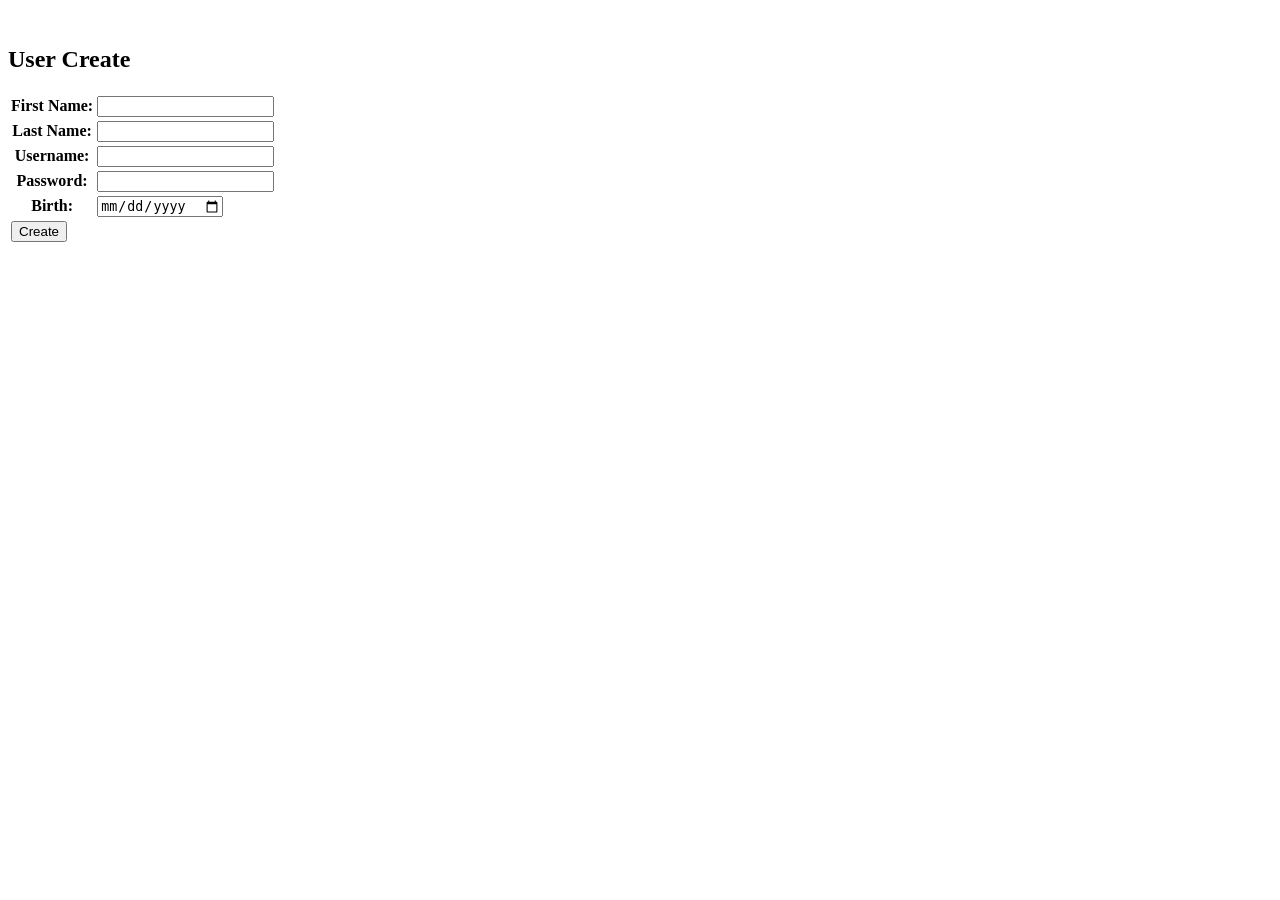
<file: JPA/src/main/resources/templates/create.html>
<!DOCTYPE html>
<html xmlns:th="http://www.thymeleaf.org">
<head>
<meta charset="UTF-8">
<title>User DB Data</title>
<link rel="stylesheet" th:href="@{/styles/main.css}" />
</head>
<body>
  <div th:replace="~{fragments :: header}"></div>
<br>
  <h2>User Create</h2>
  <form action="/create" th:object="${user}" method="post">
    <table class="user">
      <tr>
        <th>First Name:</th>
        <td><input type="text" th:field="*{firstName}" required></td>
      </tr>
      <tr>
        <th>Last Name:</th>
        <td><input type="text" th:field="*{lastName}" required></td>
      </tr>
      <tr>
        <th>Username:</th>
        <td>
            <input type="text" th:field="*{username}" required>
            <span class="error-message" th:errors="*{username}"></span>
        </td>
      </tr>
      <tr>
        <th>Password:</th>
        <td><input type="password" th:field="*{password}" required></td>
      </tr>
      <tr>
        <th>Birth:</th>
        <td><input type="date" th:field="*{birth}" required></td>
      </tr>
      <tr>
          <td colspan="2">
              <input type="submit" value="Create">
          </td>
      </tr>
    </table>
  </form>
</body>
</html>
</file>
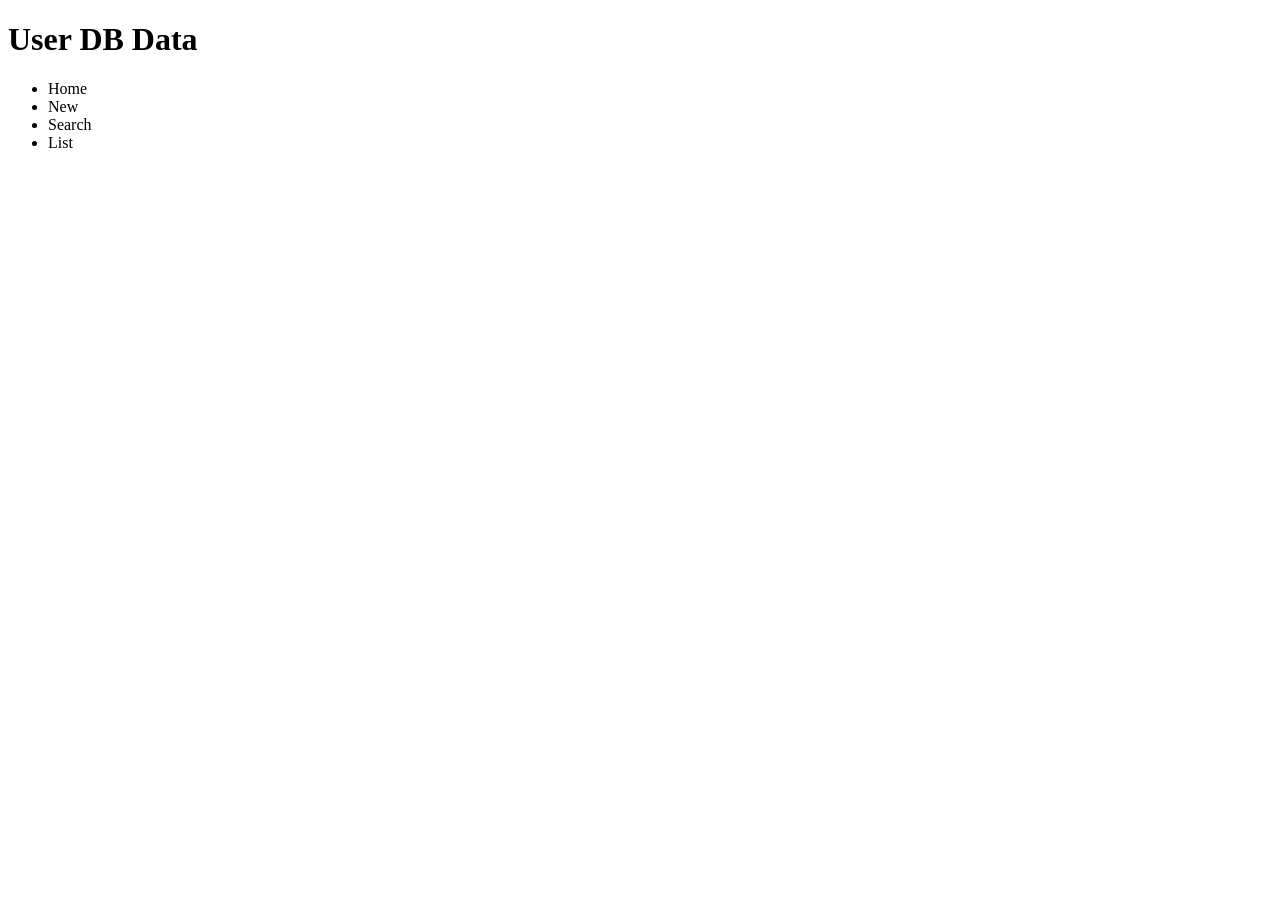
<file: JPA/src/main/resources/templates/fragments.html>
<!DOCTYPE html>
<html xmlns:th="http://www.thymeleaf.org">
<head>
<meta charset="UTF-8">
</head>
<body>
  <div th:fragment="header">
    <h1>User DB Data</h1>
    <ul>
      <li><a th:href="@{/}">Home</li>
      <li><a th:href="@{/create}">New</a></li>
      <li><a th:href="@{/search}">Search</a></li>
      <li><a th:href="@{/list}">List</a></li>
    </ul>
  </div>
</body>
</html>
</file>
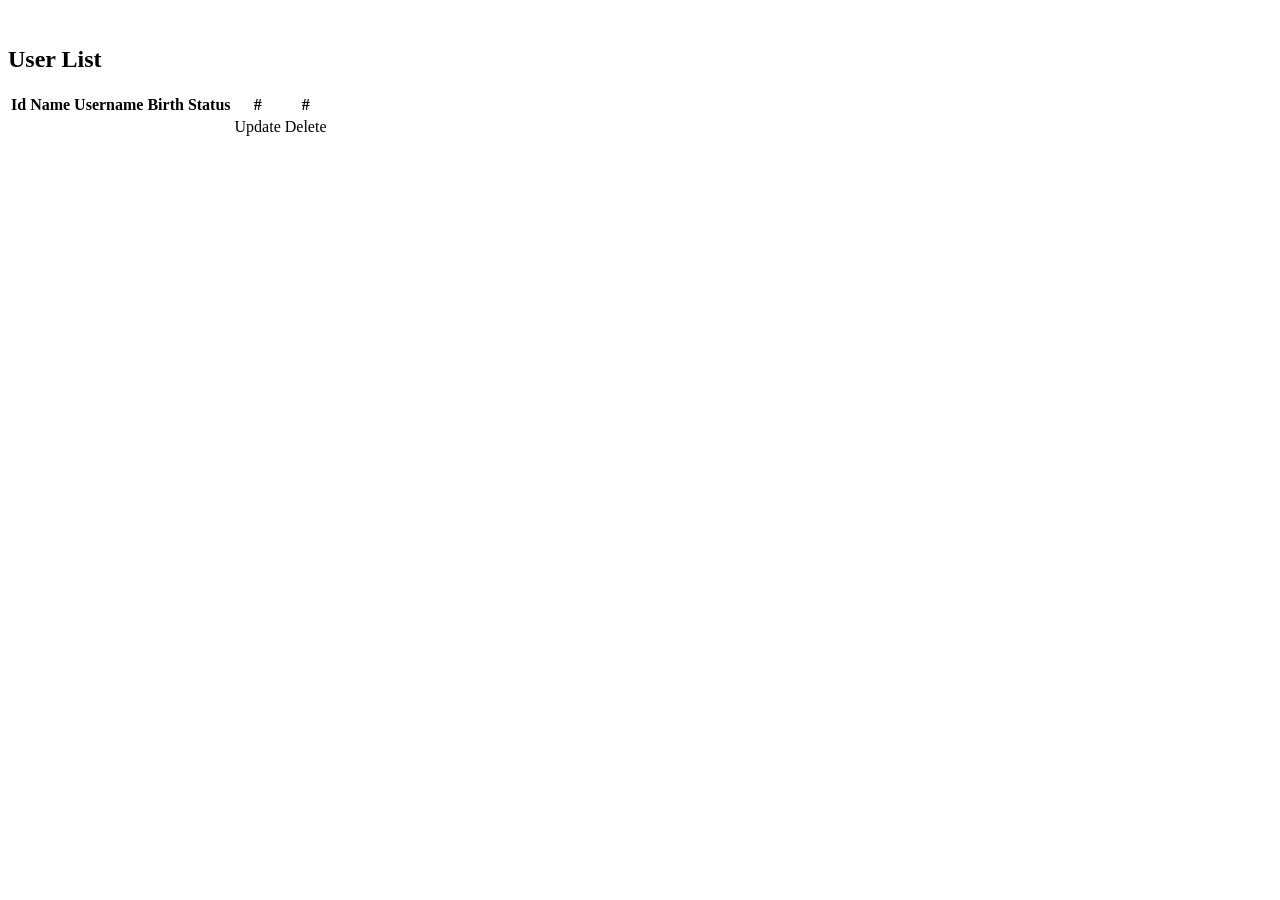
<file: JPA/src/main/resources/templates/list.html>
<!DOCTYPE html>
<html xmlns:th="http://www.thymeleaf.org">
<head>
<meta charset="UTF-8">
<title>User DB Data</title>
<link rel="stylesheet" th:href="@{/styles/main.css}" />
</head>
<body>
  <div th:replace="~{fragments :: header}"></div>
  <br>
  <h2>User List</h2>
  <table>
    <tr>
      <th>Id</th>
      <th>Name</th>
      <th>Username</th>
      <th>Birth</th>
      <th>Status</th>
      <th>#</th>
      <th>#</th>
    </tr>
    <tr th:each="user: ${users}" >
      <th scope="row" th:text="${user.idUser}"/>
      <td th:text="${user.firstName} + ' ' + ${user.lastName}"/>
      <td th:text="${#strings.toUpperCase(user.username)}"/>
      <td th:text="${#dates.format(user.birth, 'dd-MM-yyyy')}"/>
      <td th:text="${user.status}"/>
      <td><a th:href="@{/update/} + ${user.idUser}">Update</a></td>
      <td><a th:href="@{/delete/} + ${user.idUser}">Delete</a></td>
    </tr>
  </table>
</body>
</html>
</file>
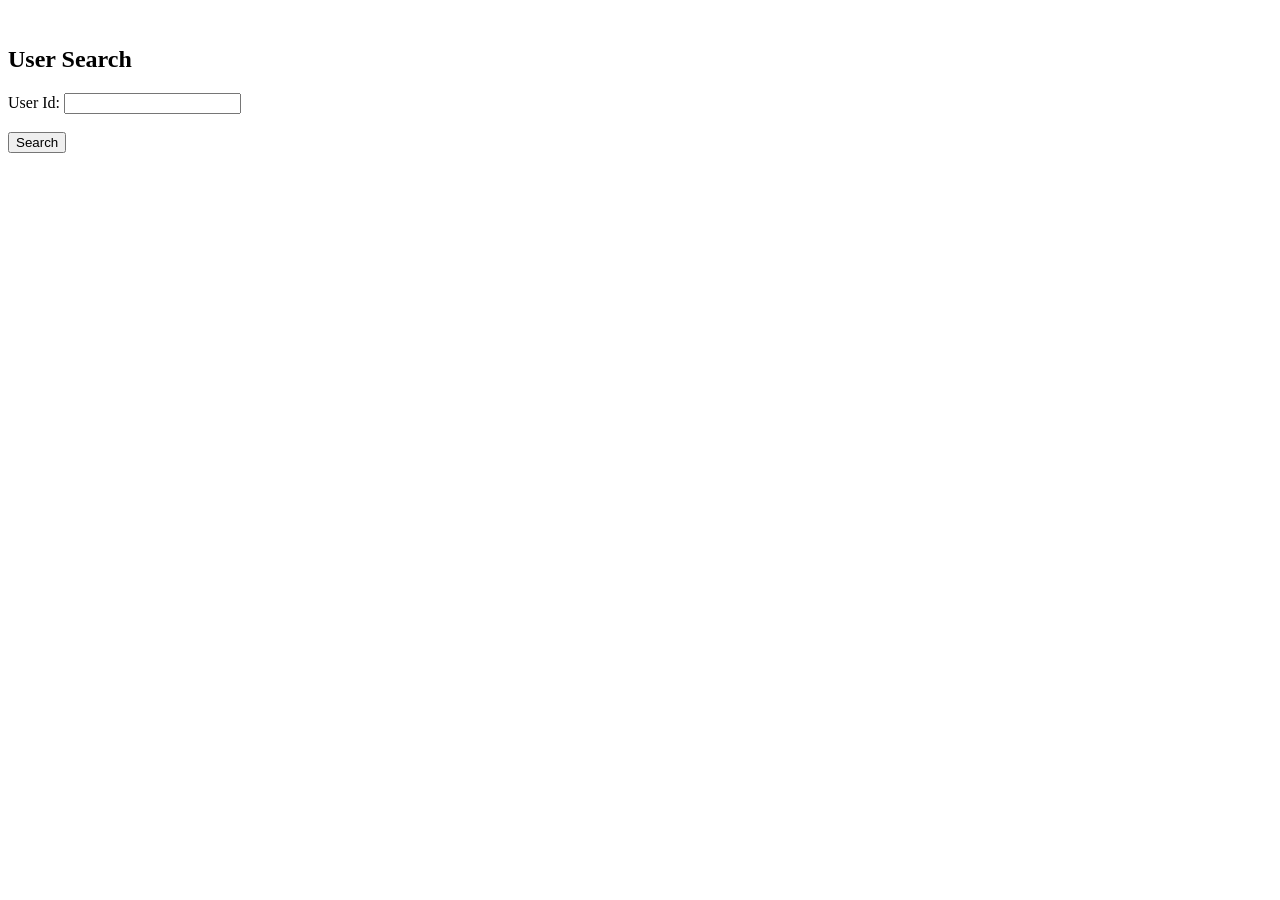
<file: JPA/src/main/resources/templates/search.html>
<!DOCTYPE html>
<html xmlns:th="http://www.thymeleaf.org">
<head>
<meta charset="UTF-8">
<title>User DB Data</title>
<link rel="stylesheet" th:href="@{/styles/main.css}" />
</head>
<body>
  <div th:replace="~{fragments :: header}"></div>
<br>
  <h2>User Search</h2>
  <form action="/search" method="post">
    User Id: <input type='text' name='id' required>
    <br><br>
    <input type='submit' value='Search'>
  </form>
</body>
</html>
</file>
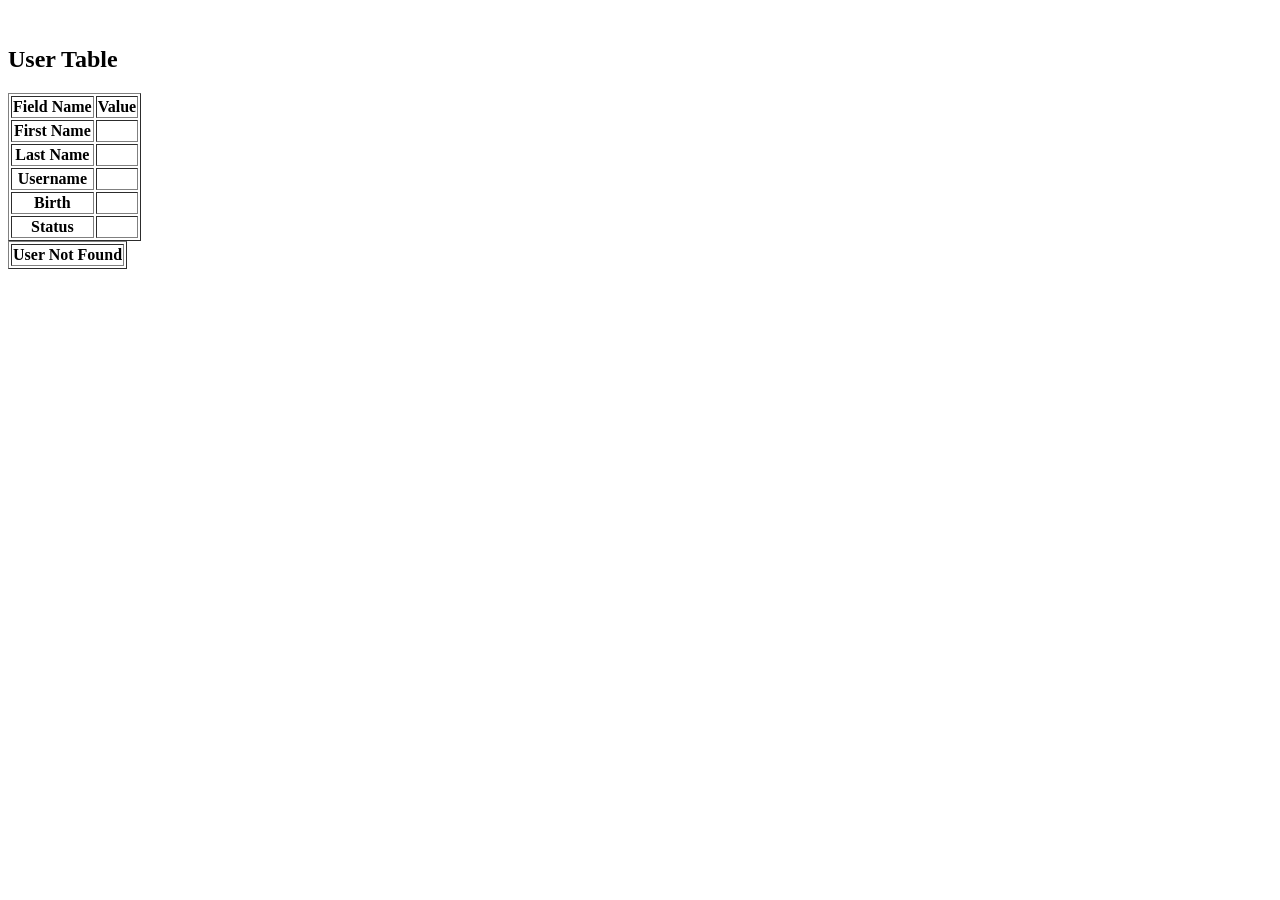
<file: JPA/src/main/resources/templates/table.html>
<!DOCTYPE html>
<html xmlns:th="http://www.thymeleaf.org">
<head>
<meta charset="UTF-8">
<title>User DB Data</title>
<link rel="stylesheet" th:href="@{/styles/main.css}" />
</head>
<body>
  <div th:replace="~{fragments :: header}"></div>
<br>
  <h2>User Table</h2>
  <table border='1' th:if="${#objects.nullSafe(user,false)}">
    <tr>
      <th>Field Name</th>
      <th>Value</th>
    </tr>
    <tr>
      <th>First Name</th>
      <td th:text="${user?.firstName}"/>
    </tr>
    <tr>
      <th>Last Name</td>
      <td th:text="${user?.lastName}"/>
    </tr>
    <tr>
      <th>Username</th>
      <td th:text="${#strings.toUpperCase(user?.username)}"/>
    </tr>
    <tr>
      <th>Birth</th>
      <td th:text="${#dates.format(user.birth, 'dd-MM-yyyy')}"/>
    </tr>
    <tr>
      <th>Status</th>
      <td th:text="${user.status}"/>
    </tr>
  </table>
  <table border='1' th:if="!${#objects.nullSafe(user,false)}"}>
    <tr>
      <th>User Not Found</th>
    </tr>
  </table>
</body>
</html>
</file>
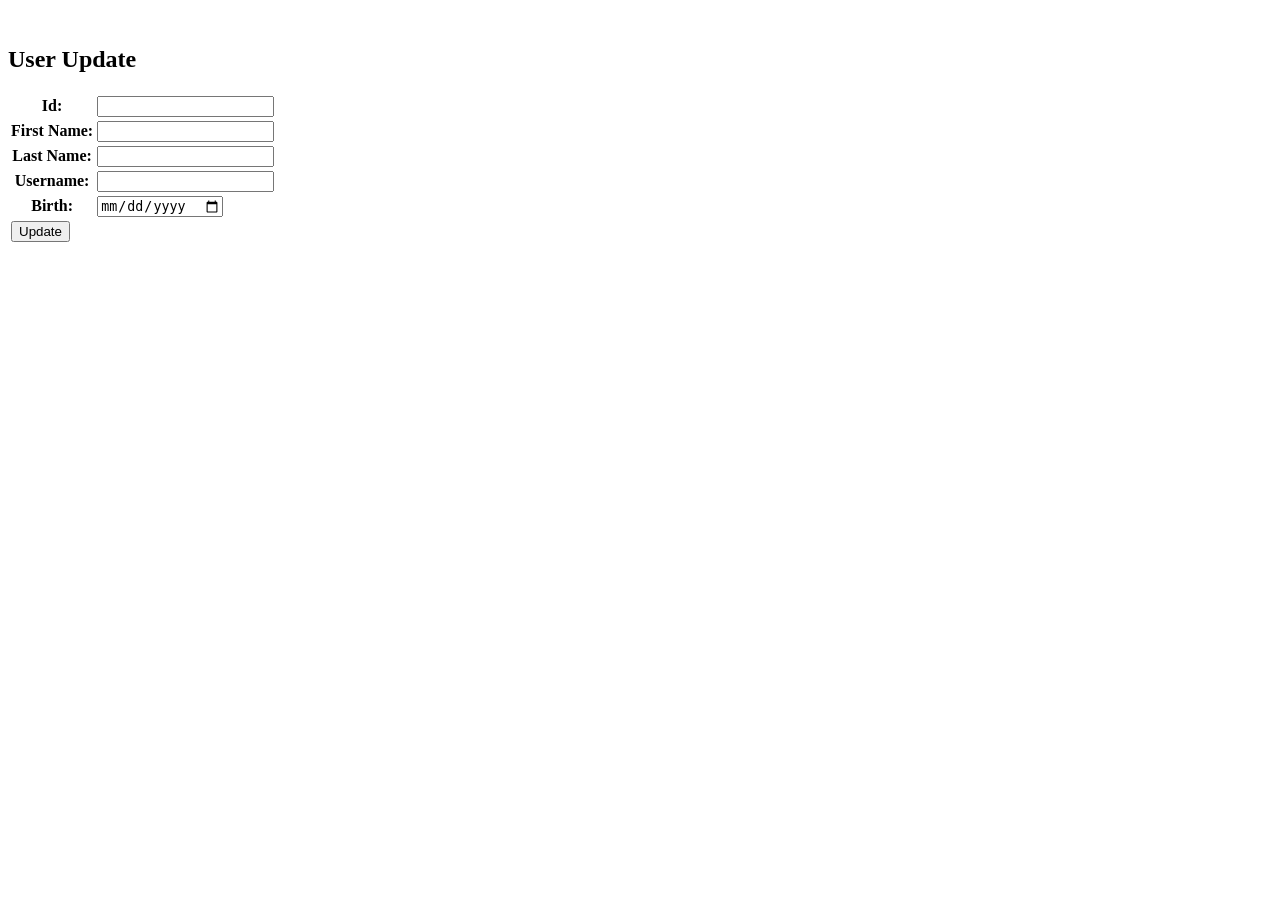
<file: JPA/src/main/resources/templates/update.html>
<!DOCTYPE html>
<html xmlns:th="http://www.thymeleaf.org">
<head>
<meta charset="UTF-8">
<title>User DB Data</title>
<link rel="stylesheet" th:href="@{/styles/main.css}" />
</head>
<body>
  <div th:replace="~{fragments :: header}"></div>
<br>
  <h2>User Update</h2>
  <form action="/update" th:object="${user}" method="post">
    <table class="user">
      <tr>
        <th>Id:</th>
        <td><input type="text" th:field="*{idUser}" readonly></td>
      </tr>
      <tr>
        <th>First Name:</th>
        <td><input type="text" th:field="*{firstName}" required></td>
      </tr>
      <tr>
        <th>Last Name:</th>
        <td><input type="text" th:field="*{lastName}" required></td>
      </tr>
      <tr>
        <th>Username:</th>
        <td>
            <input type="text" th:field="*{username}" required>
            <span class="error-message" th:errors="*{username}"></span>
        </td>
      </tr>
      <tr>
        <th>Birth:</th>
        <td><input type="date" th:field="*{birth}" required></td>
      </tr>
      <tr>
          <td colspan="2">
              <input type="submit" value="Update">
          </td>
      </tr>
    </table>
  </form>
</body>
</html>
</file>
